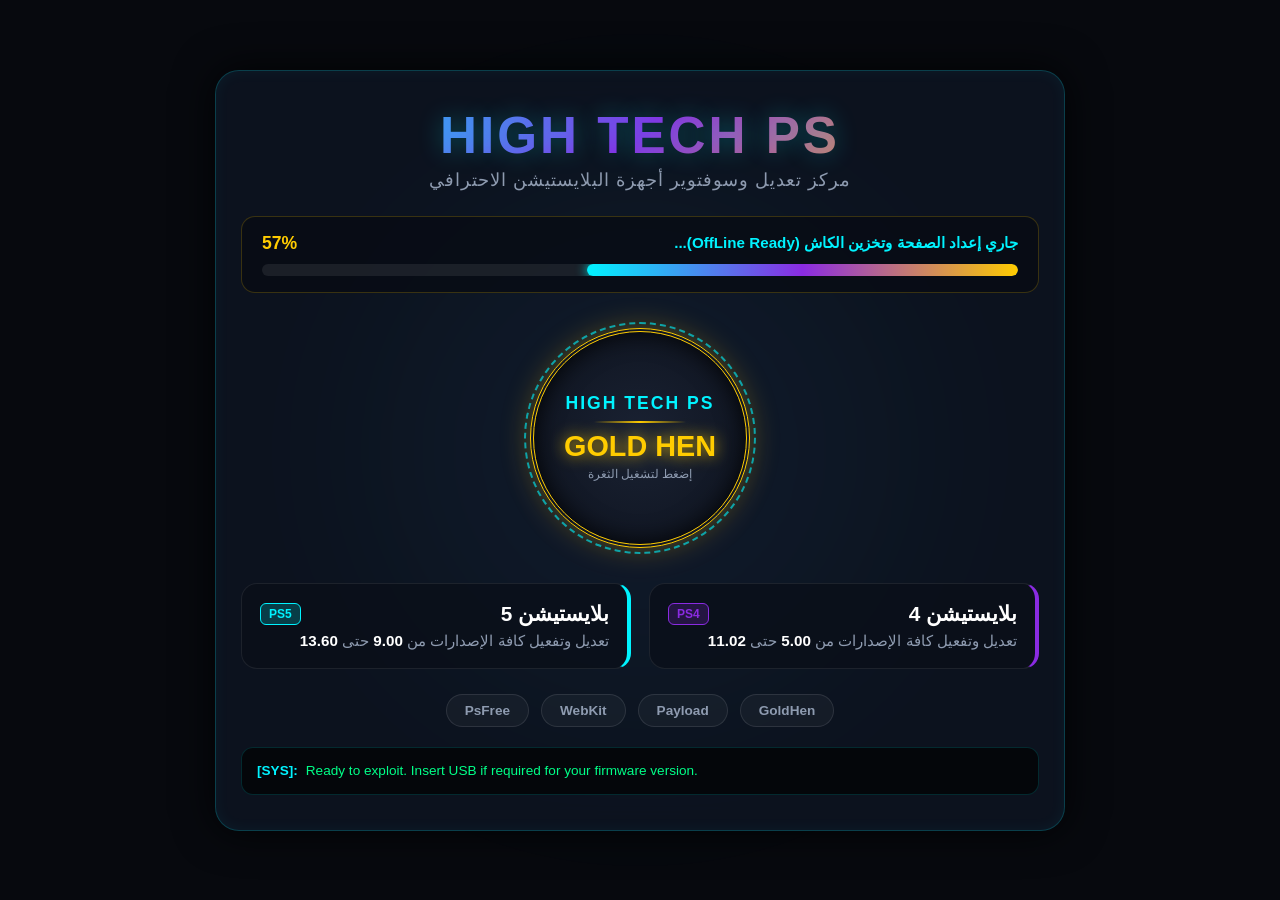
<file: index.html>
<!DOCTYPE html>
<html lang="ar" dir="rtl">
<head>
    <meta charset="UTF-8">
    <meta name="viewport" content="width=device-width, initial-scale=1.0">
    <title>HIGH TECH PS - Official Host Exploit</title>
    <link rel="stylesheet" href="style.css">
    <link rel="manifest" href="manifest.json">
</head>
<body>

    <div class="bg-glow"></div>

    <div class="container">
        <!-- Main Brand Header -->
        <header>
            <h1>HIGH TECH PS</h1>
            <p>مركز تعديل وسوفتوير أجهزة البلايستيشن الاحترافي</p>
        </header>

        <!-- Dynamic Cache Progress Bar -->
        <div class="cache-wrapper">
            <div class="cache-header">
                <span id="cache-status">جاري إعداد الصفحة وتخزين الكاش (OffLine Ready)...</span>
                <span id="cache-percent">0%</span>
            </div>
            <div class="progress-bar-bg">
                <div id="progress-fill" class="progress-fill"></div>
            </div>
        </div>

        <!-- Seal Action Button (الختم الرئيسي) -->
        <div class="seal-wrapper">
            <button id="seal-btn" class="seal-button" onclick="launchExploit()">
                <div class="seal-content">
                    <span class="seal-brand">HIGH TECH PS</span>
                    <div class="seal-divider"></div>
                    <span class="seal-goldhen">GOLD HEN</span>
                    <span class="seal-sub">إضغط لتشغيل الثغرة</span>
                </div>
            </button>
        </div>

        <!-- Supported Devices Info -->
        <section class="cards-grid">
            <div class="card card-ps4">
                <h2>
                    <span>بلايستيشن 4</span>
                    <span class="card-badge ps4-badge">PS4</span>
                </h2>
                <p>تعديل وتفعيل كافة الإصدارات من <strong>5.00</strong> حتى <strong>11.02</strong></p>
            </div>

            <div class="card card-ps5">
                <h2>
                    <span>بلايستيشن 5</span>
                    <span class="card-badge ps5-badge">PS5</span>
                </h2>
                <p>تعديل وتفعيل كافة الإصدارات من <strong>9.00</strong> حتى <strong>13.60</strong></p>
            </div>
        </section>

        <!-- Exploit Framework Stack -->
        <footer class="tech-tags">
            <div class="tag">GoldHen</div>
            <div class="tag">Payload</div>
            <div class="tag">WebKit</div>
            <div class="tag">PsFree</div>
        </footer>

        <!-- Log Output Console -->
        <div class="console-box">
            <span class="console-prefix">[SYS]:</span>
            <span id="console-log">Ready to exploit. Insert USB if required for your firmware version.</span>
        </div>
    </div>

    <script src="cache.js"></script>
</body>
</html>
</file>
<file: style.css>
:root {
    --bg-dark: #07090e;
    --panel-bg: rgba(15, 22, 36, 0.75);
    --neon-blue: #00f3ff;
    --neon-purple: #8a2be2;
    --gold: #ffcc00;
    --gold-light: #ffe875;
    --text-main: #ffffff;
    --text-muted: #8e9bb0;
    --success: #00ff88;
}

* {
    box-sizing: border-box;
    margin: 0;
    padding: 0;
    font-family: 'Segoe UI', Tahoma, Geneva, Verdana, sans-serif;
    user-select: none;
}

body {
    background-color: var(--bg-dark);
    color: var(--text-main);
    min-height: 100vh;
    display: flex;
    justify-content: center;
    align-items: center;
    overflow-x: hidden;
    position: relative;
}

/* Glowing Ambient Background */
.bg-glow {
    position: absolute;
    width: 600px;
    height: 600px;
    background: radial-gradient(circle, rgba(138, 43, 226, 0.25) 0%, rgba(0, 243, 255, 0.15) 50%, transparent 70%);
    top: 50%;
    left: 50%;
    transform: translate(-50%, -50%);
    filter: blur(80px);
    z-index: 0;
    animation: pulseGlow 6s infinite alternate ease-in-out;
}

@keyframes pulseGlow {
    0% { transform: translate(-50%, -50%) scale(0.9); opacity: 0.6; }
    100% { transform: translate(-50%, -50%) scale(1.15); opacity: 0.9; }
}

.container {
    position: relative;
    z-index: 1;
    width: 92%;
    max-width: 850px;
    background: var(--panel-bg);
    border: 1px solid rgba(0, 243, 255, 0.2);
    border-radius: 24px;
    padding: 35px 25px;
    box-shadow: 0 0 40px rgba(0, 0, 0, 0.8), inset 0 0 15px rgba(0, 243, 255, 0.05);
    backdrop-filter: blur(16px);
    text-align: center;
}

/* Header */
header h1 {
    font-size: 3.2rem;
    font-weight: 900;
    letter-spacing: 3px;
    background: linear-gradient(135deg, var(--neon-blue), var(--neon-purple), var(--gold));
    -webkit-background-clip: text;
    -webkit-text-fill-color: transparent;
    text-shadow: 0 0 25px rgba(0, 243, 255, 0.3);
    margin-bottom: 5px;
}

header p {
    color: var(--text-muted);
    font-size: 1.1rem;
    letter-spacing: 1px;
}

/* Cache Progress Bar */
.cache-wrapper {
    background: rgba(8, 12, 20, 0.8);
    border: 1px solid rgba(255, 204, 0, 0.2);
    border-radius: 14px;
    padding: 16px 20px;
    margin: 25px 0;
}

.cache-header {
    display: flex;
    justify-content: space-between;
    align-items: center;
    margin-bottom: 10px;
    font-size: 0.95rem;
}

#cache-status {
    color: var(--neon-blue);
    font-weight: 600;
}

#cache-percent {
    color: var(--gold);
    font-weight: bold;
    font-size: 1.1rem;
}

.progress-bar-bg {
    width: 100%;
    height: 12px;
    background: rgba(255, 255, 255, 0.08);
    border-radius: 8px;
    overflow: hidden;
}

.progress-fill {
    width: 0%;
    height: 100%;
    background: linear-gradient(90deg, var(--neon-blue), var(--neon-purple), var(--gold));
    border-radius: 8px;
    transition: width 0.2s ease-out;
    box-shadow: 0 0 12px var(--neon-blue);
}

/* Seal Button (ختم كبير) */
.seal-wrapper {
    margin: 35px 0;
    display: flex;
    justify-content: center;
    align-items: center;
}

.seal-button {
    position: relative;
    width: 220px;
    height: 220px;
    border-radius: 50%;
    background: radial-gradient(circle, #1a2233 0%, #0d121d 100%);
    border: 4px double var(--gold);
    outline: none;
    cursor: pointer;
    box-shadow: 0 0 30px rgba(255, 204, 0, 0.3), inset 0 0 25px rgba(0, 0, 0, 0.9);
    transition: all 0.3s cubic-bezier(0.175, 0.885, 0.32, 1.275);
    display: flex;
    justify-content: center;
    align-items: center;
}

.seal-button::before {
    content: '';
    position: absolute;
    top: -10px; left: -10px; right: -10px; bottom: -10px;
    border-radius: 50%;
    border: 2px dashed var(--neon-blue);
    animation: rotateSeal 20s linear infinite;
    opacity: 0.6;
}

@keyframes rotateSeal {
    0% { transform: rotate(0deg); }
    100% { transform: rotate(360deg); }
}

.seal-button:hover {
    transform: scale(1.08);
    box-shadow: 0 0 45px rgba(255, 204, 0, 0.6), inset 0 0 20px rgba(0, 243, 255, 0.4);
    border-color: var(--gold-light);
}

.seal-button:active {
    transform: scale(0.96);
}

.seal-content {
    display: flex;
    flex-direction: column;
    align-items: center;
    text-align: center;
    line-height: 1.2;
}

.seal-brand {
    font-size: 1.1rem;
    font-weight: 800;
    color: var(--neon-blue);
    letter-spacing: 2px;
}

.seal-divider {
    width: 60%;
    height: 2px;
    background: linear-gradient(90deg, transparent, var(--gold), transparent);
    margin: 6px 0;
}

.seal-goldhen {
    font-size: 1.8rem;
    font-weight: 900;
    color: var(--gold);
    text-shadow: 0 0 15px rgba(255, 204, 0, 0.8);
}

.seal-sub {
    font-size: 0.75rem;
    color: var(--text-muted);
    margin-top: 4px;
}

/* Cards Grid */
.cards-grid {
    display: grid;
    grid-template-columns: 1fr 1fr;
    gap: 18px;
    margin: 25px 0;
}

@media (max-width: 600px) {
    .cards-grid { grid-template-columns: 1fr; }
}

.card {
    background: rgba(10, 15, 25, 0.8);
    border-radius: 16px;
    padding: 18px;
    border: 1px solid rgba(255, 255, 255, 0.08);
    text-align: right;
}

.card-ps4 { border-right: 4px solid var(--neon-purple); }
.card-ps5 { border-right: 4px solid var(--neon-blue); }

.card h2 {
    font-size: 1.3rem;
    margin-bottom: 6px;
    display: flex;
    justify-content: space-between;
    align-items: center;
}

.card-badge {
    font-size: 0.75rem;
    padding: 3px 8px;
    border-radius: 6px;
    font-weight: bold;
}

.ps4-badge { background: rgba(138, 43, 226, 0.2); color: var(--neon-purple); border: 1px solid var(--neon-purple); }
.ps5-badge { background: rgba(0, 243, 255, 0.2); color: var(--neon-blue); border: 1px solid var(--neon-blue); }

.card p {
    font-size: 0.95rem;
    color: var(--text-muted);
}

.card strong { color: var(--text-main); }

/* Tech Footer */
.tech-tags {
    display: flex;
    justify-content: center;
    gap: 12px;
    flex-wrap: wrap;
    margin-top: 15px;
}

.tag {
    background: rgba(255, 255, 255, 0.04);
    border: 1px solid rgba(255, 255, 255, 0.1);
    padding: 8px 18px;
    border-radius: 20px;
    font-size: 0.85rem;
    font-weight: 600;
    color: var(--text-muted);
}

.console-box {
    background: #04060a;
    border: 1px solid rgba(0, 243, 255, 0.15);
    border-radius: 12px;
    padding: 12px 15px;
    margin-top: 20px;
    font-family: monospace;
    font-size: 0.85rem;
    color: var(--success);
    text-align: right;
    min-height: 48px;
    display: flex;
    align-items: center;
    direction: ltr;
}

.console-prefix {
    color: var(--neon-blue);
    margin-right: 8px;
    font-weight: bold;
}
</file>
